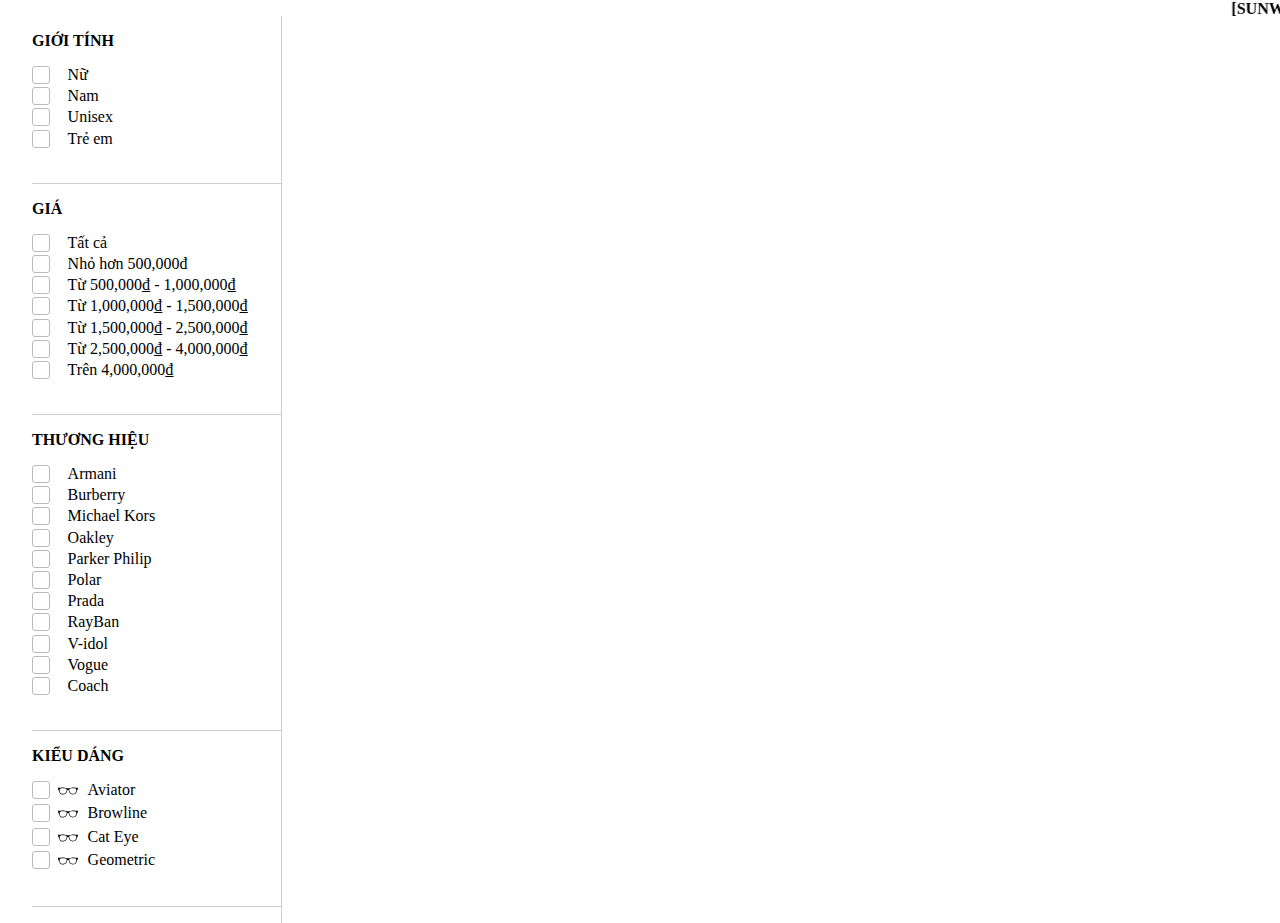
<file: src/glass.html>
<!DOCTYPE html>
<html lang="en">
<head>
    <meta charset="UTF-8">
    <meta http-equiv="X-UA-Compatible" content="IE=edge">
    <meta name="viewport" content="width=device-width, initial-scale=1.0">
    <link rel="stylesheet" href="./glass.css">
    <title>Document</title>
</head>
<body>
    <div class="ba-app">
        <div class="ba-filter">
            <div class="ba-gender">
                <div class="ba-gender-title">GIỚI TÍNH</div>
                <div class="ba-gender-content ">
                    <input type="checkbox">
                    <div class="ba-gender-text">Nữ</div>
                </div>
                <div class="ba-gender-content">
                    <input type="checkbox">
                    <div class="ba-gender-text">Nam</div>
                </div>
                <div class="ba-gender-content">
                    <input type="checkbox">
                    <div class="ba-gender-text">Unisex</div>
                </div>
                <div class="ba-gender-content">
                    <input type="checkbox">
                    <div class="ba-gender-text">Trẻ em</div>
                </div>
            </div>

            <div class="ba-gender">
                <div class="ba-gender-title">GIÁ</div>
                <div class="ba-gender-content">
                    <input type="checkbox">
                    <div class="ba-gender-text">Tất cả</div>
                </div>
                <div class="ba-gender-content">
                    <input type="checkbox">
                    <div class="ba-gender-text">Nhỏ hơn 500,000đ</div>
                </div>
                <div class="ba-gender-content">
                    <input type="checkbox">
                    <div class="ba-gender-text">Từ 500,000₫ - 1,000,000₫</div>
                </div>
                <div class="ba-gender-content">
                    <input type="checkbox">
                    <div class="ba-gender-text">Từ 1,000,000₫ - 1,500,000₫</div>
                </div>
                <div class="ba-gender-content">
                    <input type="checkbox">
                    <div class="ba-gender-text">Từ 1,500,000₫ - 2,500,000₫</div>
                </div>
                <div class="ba-gender-content">
                    <input type="checkbox">
                    <div class="ba-gender-text">Từ 2,500,000₫ - 4,000,000₫</div>
                </div>
                <div class="ba-gender-content">
                    <input type="checkbox">
                    <div class="ba-gender-text">Trên 4,000,000₫</div>
                </div>
            </div>

            <div class="ba-gender">
                <div class="ba-gender-title">THƯƠNG HIỆU</div>
                <div class="ba-gender-content">
                    <input type="checkbox">
                    <div class="ba-gender-text">Armani</div>
                </div>
                <div class="ba-gender-content">
                    <input type="checkbox">
                    <div class="ba-gender-text">Burberry</div>
                </div>
                <div class="ba-gender-content">
                    <input type="checkbox">
                    <div class="ba-gender-text">Michael Kors</div>
                </div>
                <div class="ba-gender-content">
                    <input type="checkbox">
                    <div class="ba-gender-text">Oakley</div>
                </div>
                <div class="ba-gender-content">
                    <input type="checkbox">
                    <div class="ba-gender-text">Parker Philip</div>
                </div>
                <div class="ba-gender-content">
                    <input type="checkbox">
                    <div class="ba-gender-text">Polar</div>
                </div>
                <div class="ba-gender-content">
                    <input type="checkbox">
                    <div class="ba-gender-text">Prada</div>
                </div>
                <div class="ba-gender-content">
                    <input type="checkbox">
                    <div class="ba-gender-text">RayBan</div>
                </div>
                <div class="ba-gender-content">
                    <input type="checkbox">
                    <div class="ba-gender-text">V-idol</div>
                </div>
                <div class="ba-gender-content">
                    <input type="checkbox">
                    <div class="ba-gender-text">Vogue</div>
                </div>
                <div class="ba-gender-content">
                    <input type="checkbox">
                    <div class="ba-gender-text">Coach</div>
                </div>
            </div>

            <div class="ba-gender">
                <div class="ba-gender-title">KIỂU DÁNG</div>
                <div class="ba-gender-content">
                    <input type="checkbox">
                    <img src="./imgsrc/imgframe.svg" alt="frame" class="ba-gender-content-image">
                    <div class="ba-gender-text">Aviator</div>
                </div>
                <div class="ba-gender-content">
                    <input type="checkbox">
                    <img src="./imgsrc/imgframe.svg" alt="frame" class="ba-gender-content-image">
                    <div class="ba-gender-text">Browline</div>
                </div>
                <div class="ba-gender-content">
                    <input type="checkbox">
                    <img src="./imgsrc/imgframe.svg" alt="frame" class="ba-gender-content-image">
                    <div class="ba-gender-text">Cat Eye</div>
                </div>
                <div class="ba-gender-content">
                    <input type="checkbox">
                    <img src="./imgsrc/imgframe.svg" alt="frame" class="ba-gender-content-image">
                    <div class="ba-gender-text">Geometric</div>
                </div>
            </div>
        </div>
        <div class="ba-main-content">
            <marquee>[SUNWEAR] GIẢM ĐẾN 80% + VOUCHER LÊN ĐẾN 150K</marquee>
        </div>
    </div>
</body>
</html>
</file>
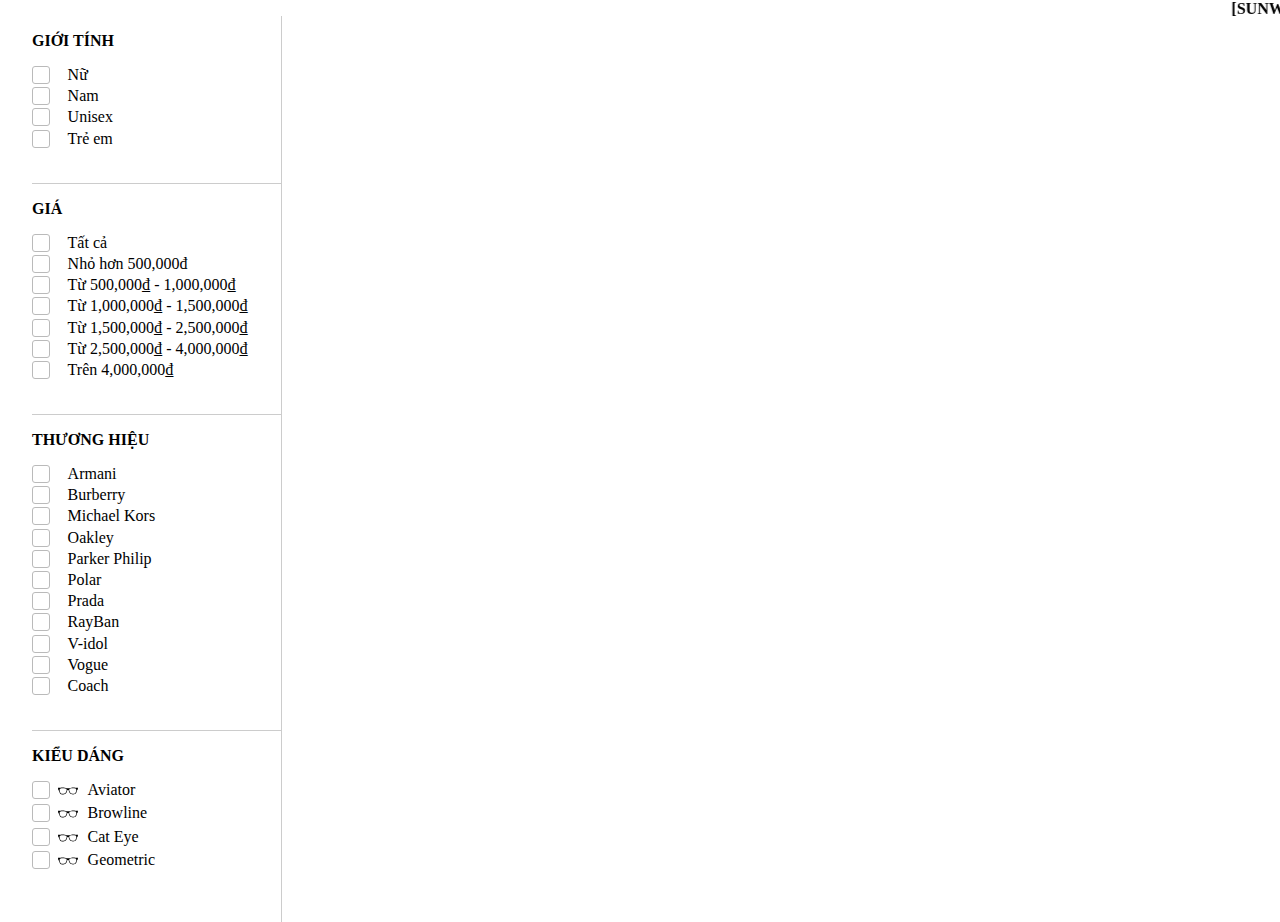
<file: filter/pc/glass.html>
<!DOCTYPE html>
<html lang="en">
<head>
    <meta charset="UTF-8">
    <meta http-equiv="X-UA-Compatible" content="IE=edge">
    <meta name="viewport" content="width=device-width, initial-scale=1.0">
    <link rel="stylesheet" href="./glass.css">
    <title>Document</title>
</head>
<body>
    <div class="ba-app">
        <div class="ba-filter">
            <div class="ba-gender">
                <div class="ba-gender-title">GIỚI TÍNH</div>
                <div class="ba-gender-content ">
                    <input type="checkbox">
                    <div class="ba-gender-text">Nữ</div>
                </div>
                <div class="ba-gender-content">
                    <input type="checkbox">
                    <div class="ba-gender-text">Nam</div>
                </div>
                <div class="ba-gender-content">
                    <input type="checkbox">
                    <div class="ba-gender-text">Unisex</div>
                </div>
                <div class="ba-gender-content">
                    <input type="checkbox">
                    <div class="ba-gender-text">Trẻ em</div>
                </div>
            </div>

            <div class="ba-gender">
                <div class="ba-gender-title">GIÁ</div>
                <div class="ba-gender-content">
                    <input type="checkbox">
                    <div class="ba-gender-text">Tất cả</div>
                </div>
                <div class="ba-gender-content">
                    <input type="checkbox">
                    <div class="ba-gender-text">Nhỏ hơn 500,000đ</div>
                </div>
                <div class="ba-gender-content">
                    <input type="checkbox">
                    <div class="ba-gender-text">Từ 500,000₫ - 1,000,000₫</div>
                </div>
                <div class="ba-gender-content">
                    <input type="checkbox">
                    <div class="ba-gender-text">Từ 1,000,000₫ - 1,500,000₫</div>
                </div>
                <div class="ba-gender-content">
                    <input type="checkbox">
                    <div class="ba-gender-text">Từ 1,500,000₫ - 2,500,000₫</div>
                </div>
                <div class="ba-gender-content">
                    <input type="checkbox">
                    <div class="ba-gender-text">Từ 2,500,000₫ - 4,000,000₫</div>
                </div>
                <div class="ba-gender-content">
                    <input type="checkbox">
                    <div class="ba-gender-text">Trên 4,000,000₫</div>
                </div>
            </div>

            <div class="ba-gender">
                <div class="ba-gender-title">THƯƠNG HIỆU</div>
                <div class="ba-gender-content">
                    <input type="checkbox">
                    <div class="ba-gender-text">Armani</div>
                </div>
                <div class="ba-gender-content">
                    <input type="checkbox">
                    <div class="ba-gender-text">Burberry</div>
                </div>
                <div class="ba-gender-content">
                    <input type="checkbox">
                    <div class="ba-gender-text">Michael Kors</div>
                </div>
                <div class="ba-gender-content">
                    <input type="checkbox">
                    <div class="ba-gender-text">Oakley</div>
                </div>
                <div class="ba-gender-content">
                    <input type="checkbox">
                    <div class="ba-gender-text">Parker Philip</div>
                </div>
                <div class="ba-gender-content">
                    <input type="checkbox">
                    <div class="ba-gender-text">Polar</div>
                </div>
                <div class="ba-gender-content">
                    <input type="checkbox">
                    <div class="ba-gender-text">Prada</div>
                </div>
                <div class="ba-gender-content">
                    <input type="checkbox">
                    <div class="ba-gender-text">RayBan</div>
                </div>
                <div class="ba-gender-content">
                    <input type="checkbox">
                    <div class="ba-gender-text">V-idol</div>
                </div>
                <div class="ba-gender-content">
                    <input type="checkbox">
                    <div class="ba-gender-text">Vogue</div>
                </div>
                <div class="ba-gender-content">
                    <input type="checkbox">
                    <div class="ba-gender-text">Coach</div>
                </div>
            </div>

            <div class="ba-gender final-filter-class">
                <div class="ba-gender-title">KIỂU DÁNG</div>
                <div class="ba-gender-content">
                    <input type="checkbox">
                    <img src="./assets/imgframe.svg" alt="frame" class="ba-gender-content-image">
                    <div class="ba-gender-text">Aviator</div>
                </div>
                <div class="ba-gender-content">
                    <input type="checkbox">
                    <img src="./assets/imgframe.svg" alt="frame" class="ba-gender-content-image">
                    <div class="ba-gender-text">Browline</div>
                </div>
                <div class="ba-gender-content">
                    <input type="checkbox">
                    <img src="./assets/imgframe.svg" alt="frame" class="ba-gender-content-image">
                    <div class="ba-gender-text">Cat Eye</div>
                </div>
                <div class="ba-gender-content">
                    <input type="checkbox">
                    <img src="./assets/imgframe.svg" alt="frame" class="ba-gender-content-image">
                    <div class="ba-gender-text">Geometric</div>
                </div>
            </div>
        </div>
        <div class="ba-main-content">
            <marquee>[SUNWEAR] GIẢM ĐẾN 80% + VOUCHER LÊN ĐẾN 150K</marquee>
        </div>
    </div>
</body>
</html>
</file>
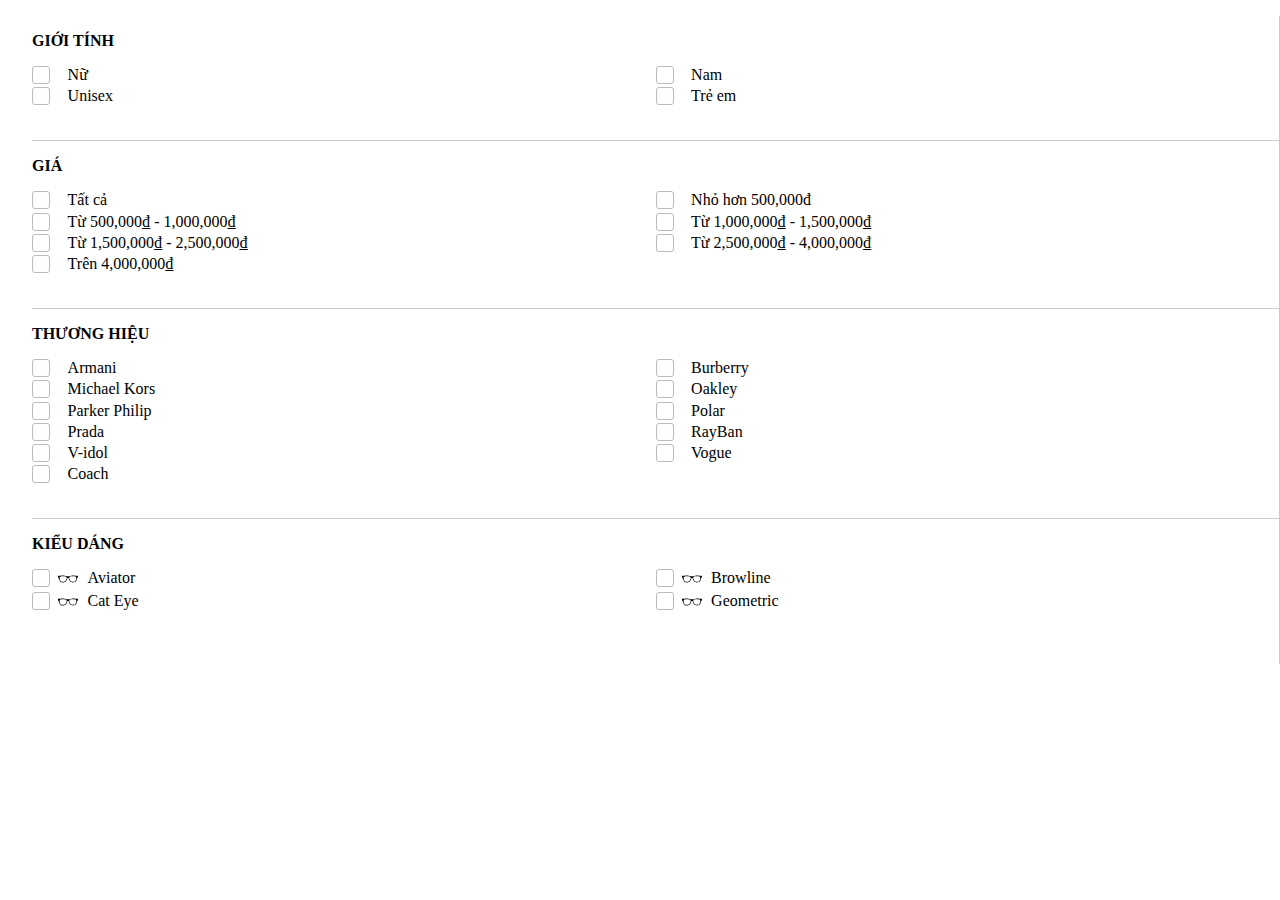
<file: filter/phone/ba-phone-filter.html>
<!DOCTYPE html>
<html lang="en">
<head>
    <meta charset="UTF-8">
    <meta http-equiv="X-UA-Compatible" content="IE=edge">
    <meta name="viewport" content="width=device-width, initial-scale=1.0">
    <link rel="stylesheet" href="./ba-phone-filter.css">
    <title>Document</title>
</head>
<body>
    <div class="ba-app">
        <div class="ba-filter">
            <div class="ba-gender">
                <div class="ba-gender-title">GIỚI TÍNH</div>
                
                <div class="ba-gender-content-container">
                    <div class="ba-gender-content ">
                        <input type="checkbox">
                        <div class="ba-gender-text">Nữ</div>
                    </div>
                    <div class="ba-gender-content">
                        <input type="checkbox">
                        <div class="ba-gender-text">Nam</div>
                    </div>
                    <div class="ba-gender-content">
                        <input type="checkbox">
                        <div class="ba-gender-text">Unisex</div>
                    </div>
                    <div class="ba-gender-content">
                        <input type="checkbox">
                        <div class="ba-gender-text">Trẻ em</div>
                    </div>
                </div>
            </div>

            <div class="ba-gender">
                <div class="ba-gender-title">GIÁ</div>

                <div class="ba-gender-content-container">
                    <div class="ba-gender-content">
                        <input type="checkbox">
                        <div class="ba-gender-text">Tất cả</div>
                    </div>
                    <div class="ba-gender-content">
                        <input type="checkbox">
                        <div class="ba-gender-text">Nhỏ hơn 500,000đ</div>
                    </div>
                    <div class="ba-gender-content">
                        <input type="checkbox">
                        <div class="ba-gender-text">Từ 500,000₫ - 1,000,000₫</div>
                    </div>
                    <div class="ba-gender-content">
                        <input type="checkbox">
                        <div class="ba-gender-text">Từ 1,000,000₫ - 1,500,000₫</div>
                    </div>
                    <div class="ba-gender-content">
                        <input type="checkbox">
                        <div class="ba-gender-text">Từ 1,500,000₫ - 2,500,000₫</div>
                    </div>
                    <div class="ba-gender-content">
                        <input type="checkbox">
                        <div class="ba-gender-text">Từ 2,500,000₫ - 4,000,000₫</div>
                    </div>
                    <div class="ba-gender-content">
                        <input type="checkbox">
                        <div class="ba-gender-text">Trên 4,000,000₫</div>
                    </div>
                </div>
            </div>

            <div class="ba-gender">
                <div class="ba-gender-title">THƯƠNG HIỆU</div>
                
                <div class="ba-gender-content-container">
                    <div class="ba-gender-content">
                        <input type="checkbox">
                        <div class="ba-gender-text">Armani</div>
                    </div>
                    <div class="ba-gender-content">
                        <input type="checkbox">
                        <div class="ba-gender-text">Burberry</div>
                    </div>
                    <div class="ba-gender-content">
                        <input type="checkbox">
                        <div class="ba-gender-text">Michael Kors</div>
                    </div>
                    <div class="ba-gender-content">
                        <input type="checkbox">
                        <div class="ba-gender-text">Oakley</div>
                    </div>
                    <div class="ba-gender-content">
                        <input type="checkbox">
                        <div class="ba-gender-text">Parker Philip</div>
                    </div>
                    <div class="ba-gender-content">
                        <input type="checkbox">
                        <div class="ba-gender-text">Polar</div>
                    </div>
                    <div class="ba-gender-content">
                        <input type="checkbox">
                        <div class="ba-gender-text">Prada</div>
                    </div>
                    <div class="ba-gender-content">
                        <input type="checkbox">
                        <div class="ba-gender-text">RayBan</div>
                    </div>
                    <div class="ba-gender-content">
                        <input type="checkbox">
                        <div class="ba-gender-text">V-idol</div>
                    </div>
                    <div class="ba-gender-content">
                        <input type="checkbox">
                        <div class="ba-gender-text">Vogue</div>
                    </div>
                    <div class="ba-gender-content">
                        <input type="checkbox">
                        <div class="ba-gender-text">Coach</div>
                    </div>
                </div>
            </div>

            <div class="ba-gender final-filter-class">
                <div class="ba-gender-title">KIỂU DÁNG</div>
                
                <div class="ba-gender-content-container">
                    <div class="ba-gender-content">
                        <input type="checkbox">
                        <img src="./assets/imgframe.svg" alt="frame" class="ba-gender-content-image">
                        <div class="ba-gender-text">Aviator</div>
                    </div>
                    <div class="ba-gender-content">
                        <input type="checkbox">
                        <img src="./assets/imgframe.svg" alt="frame" class="ba-gender-content-image">
                        <div class="ba-gender-text">Browline</div>
                    </div>
                    <div class="ba-gender-content">
                        <input type="checkbox">
                        <img src="./assets/imgframe.svg" alt="frame" class="ba-gender-content-image">
                        <div class="ba-gender-text">Cat Eye</div>
                    </div>
                    <div class="ba-gender-content">
                        <input type="checkbox">
                        <img src="./assets/imgframe.svg" alt="frame" class="ba-gender-content-image">
                        <div class="ba-gender-text">Geometric</div>
                    </div>
                </div>
            </div>
        </div>
    </div>
</body>
</html>
</file>
<file: src/glass.css>
*{
    padding: 0px;
    margin: 0px;
}
button {
    cursor: pointer;
    border: 1px solid #ccc;
}

.ba-app{
    width: 100%;
    display: flex;
}
.ba-filter{
    width: 20%;
    margin-left: 2rem;
    margin-top: 1rem;
    border-right: 1px solid #ccc;
}
.ba-gender{
    margin: 1rem 0rem;
    border-bottom: 1px solid #ccc;
    padding-bottom: 2rem;
}
.ba-gender-title{
    font-weight: bold;
    margin-bottom: 1rem;
}
.ba-gender-content{
    display: flex;
    margin-bottom: 0.2rem;
}

.ba-gender-text{
    margin-left: 0.6rem;
}

.ba-main-content{
    width: 80%;
    font-weight: bold;
}
.ba-gender-content-image{
    width: 20px;
    height: 20px;
}

.ba-gender-content input{
    display: inline-block;
    width: 18px;
    height: 18px;
    vertical-align: middle;
    margin-right: 8px;
    border-radius: 3px;
    border: solid 1px #bababa;
    -webkit-appearance: none;
    -moz-appearance: none;
    appearance: none;
    outline: 0;
    background-color: #fff;
    cursor: pointer;
}
.ba-gender-content input::after{
    position: absolute;
    content: "";
    width: 8px;
    height: 4px;
    top: 3px;
    left: 2.5px;
    border-left: solid 3px #fff;
    border-bottom: solid 3px #fff;
    -webkit-transform: rotate(-45deg);
    -ms-transform: rotate(-45deg);
    transform: rotate(-45deg);
}
</file>
<file: filter/pc/glass.css>
*{
    padding: 0px;
    margin: 0px;
}
button {
    cursor: pointer;
    border: 1px solid #ccc;
}

.ba-app{
    width: 100%;
    display: flex;
}
.ba-filter{
    width: 20%;
    margin-left: 2rem;
    margin-top: 1rem;
    border-right: 1px solid #ccc;
}
.ba-gender{
    margin: 1rem 0rem;
    border-bottom: 1px solid #ccc;
    padding-bottom: 2rem;
}
.ba-gender-title{
    font-weight: bold;
    margin-bottom: 1rem;
}
.ba-gender-content{
    display: flex;
    margin-bottom: 0.2rem;
}

.ba-gender-text{
    margin-left: 0.6rem;
}

.ba-main-content{
    width: 80%;
    font-weight: bold;
}
.ba-gender-content-image{
    width: 20px;
    height: 20px;
}

.ba-gender-content input{
    display: inline-block;
    width: 18px;
    height: 18px;
    vertical-align: middle;
    margin-right: 8px;
    border-radius: 3px;
    border: solid 1px #bababa;
    -webkit-appearance: none;
    -moz-appearance: none;
    appearance: none;
    outline: 0;
    background-color: #fff;
    cursor: pointer;
}
.ba-gender-content input::after{
    position: absolute;
    content: "";
    width: 8px;
    height: 4px;
    top: 3px;
    left: 2.5px;
    border-left: solid 3px #fff;
    border-bottom: solid 3px #fff;
    -webkit-transform: rotate(-45deg);
    -ms-transform: rotate(-45deg);
    transform: rotate(-45deg);
}
.ba-gender.final-filter-class{
    border-bottom: 0px solid #fff;
}
</file>
<file: filter/phone/ba-phone-filter.css>
*{
    padding: 0px;
    margin: 0px;
}
button {
    cursor: pointer;
    border: 1px solid #ccc;
}

.ba-app{
    width: 100%;
    display: flex;
}
.ba-filter{
    width: 100%;
    margin-left: 2rem;
    margin-top: 1rem;
    border-right: 1px solid #ccc;
}
.ba-gender{
    margin: 1rem 0rem;
    border-bottom: 1px solid #ccc;
    padding-bottom: 2rem;
}
.ba-gender-title{
    font-weight: bold;
    margin-bottom: 1rem;
}
.ba-gender-content-container{
    display: flex;
    flex-wrap: wrap;
}

.ba-gender-content{
    display: flex;
    margin-bottom: 0.2rem;
    flex-grow: 6;
    width: 50%;
}

.ba-gender-text{
    margin-left: 0.6rem;
}

.ba-main-content{
    width: 80%;
    font-weight: bold;
}
.ba-gender-content-image{
    width: 20px;
    height: 20px;
}

.ba-gender-content input{
    display: inline-block;
    width: 18px;
    height: 18px;
    vertical-align: middle;
    margin-right: 8px;
    border-radius: 3px;
    border: solid 1px #bababa;
    -webkit-appearance: none;
    -moz-appearance: none;
    appearance: none;
    outline: 0;
    background-color: #fff;
    cursor: pointer;
}
.ba-gender-content input::after{
    position: absolute;
    content: "";
    width: 8px;
    height: 4px;
    top: 3px;
    left: 2.5px;
    border-left: solid 3px #fff;
    border-bottom: solid 3px #fff;
    -webkit-transform: rotate(-45deg);
    -ms-transform: rotate(-45deg);
    transform: rotate(-45deg);
}
.ba-gender.final-filter-class{
    border-bottom: 0px solid #fff;
}
</file>
